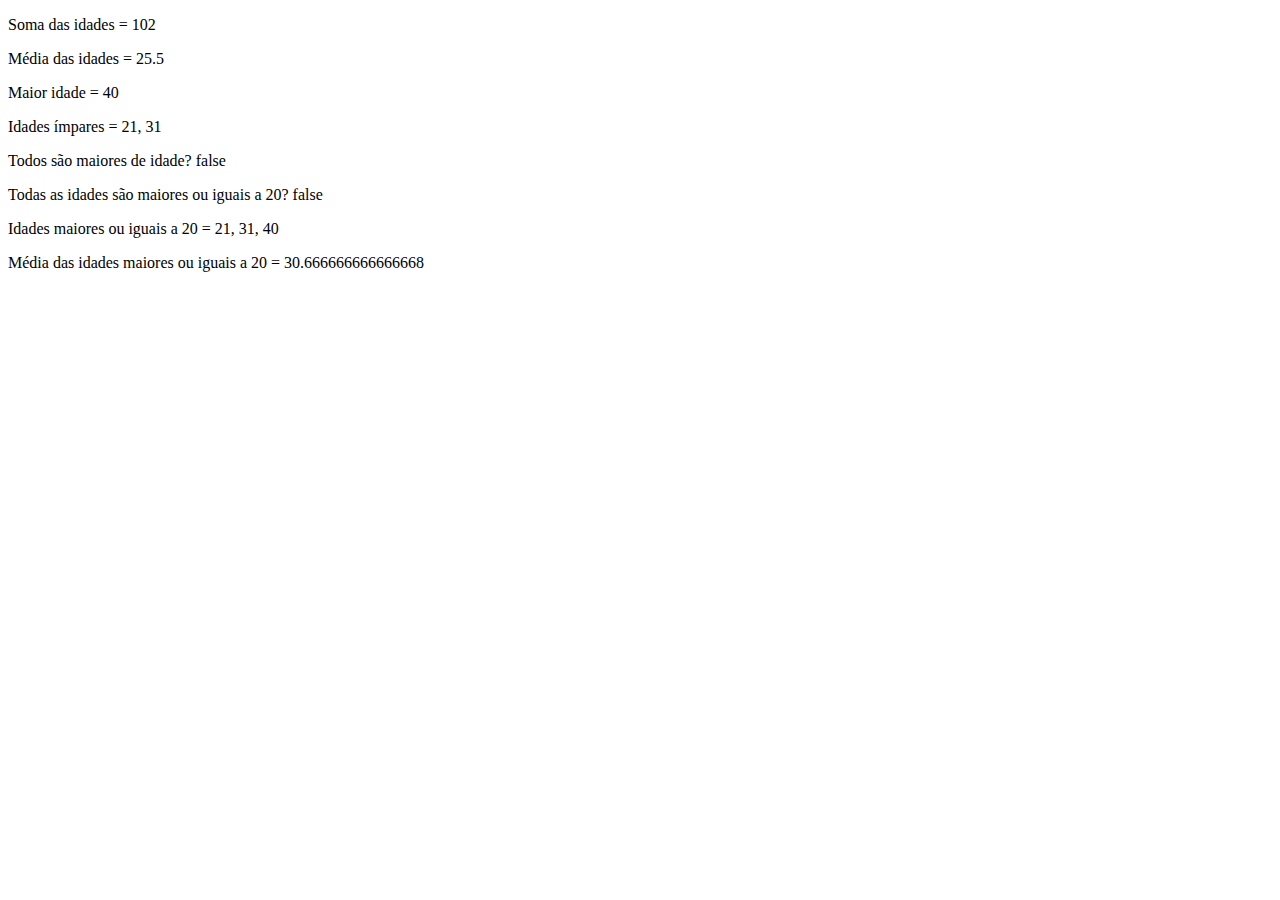
<file: lista02-A/index.html>
<!DOCTYPE html>
<html lang="en">
<head>
    <meta charset="UTF-8">
    <meta name="viewport" content="width=device-width, initial-scale=1.0">
    <title>Document</title>
</head>
<body>
    <script src="js/script"></script>
</body>
</html>
</file>
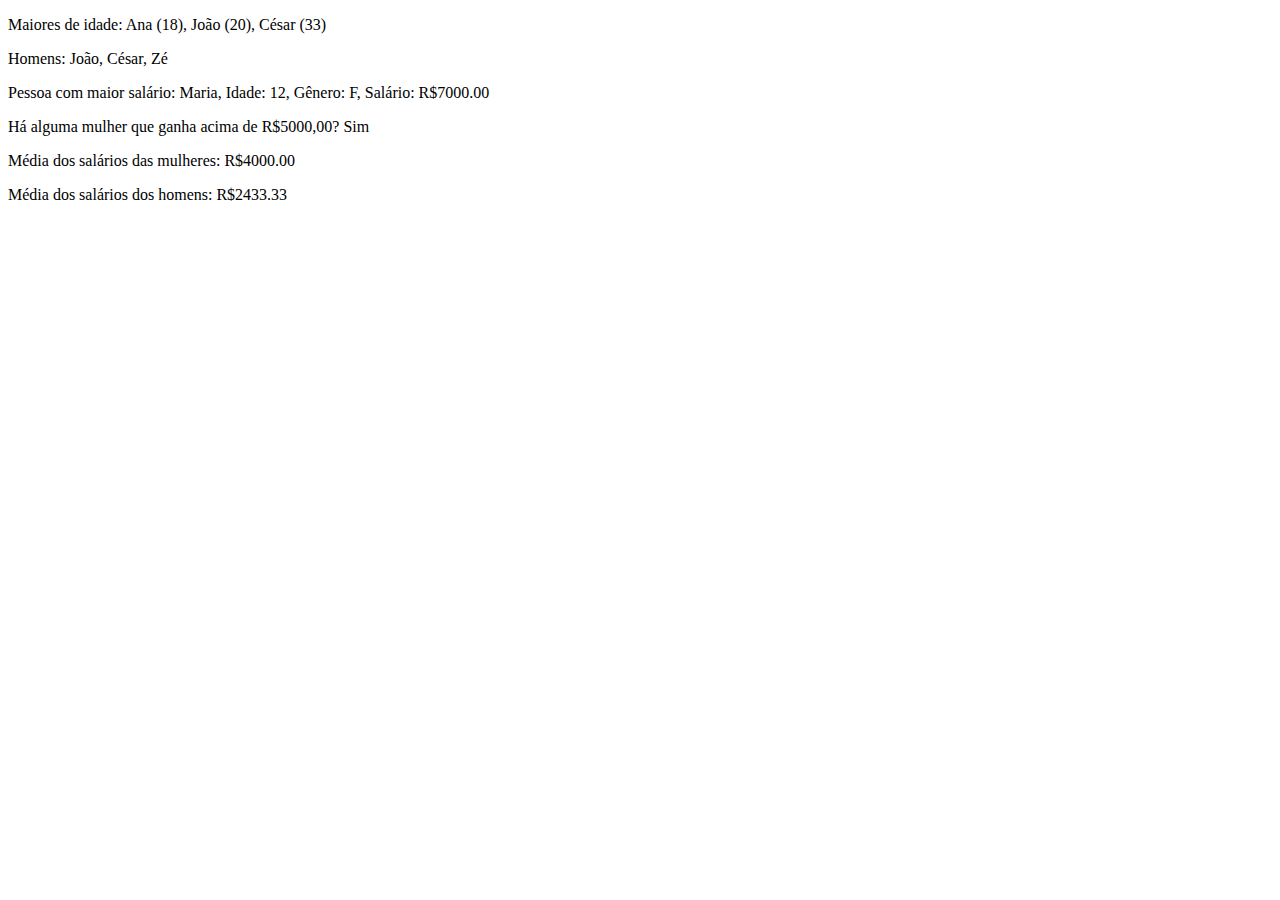
<file: lista02-B/index.html>
<!DOCTYPE html>
<html lang="en">
<head>
    <meta charset="UTF-8">
    <meta name="viewport" content="width=device-width, initial-scale=1.0">
    <title>Document</title>
</head>
<body>
    <script src="js/script.js"></script>
</body>
</html>
</file>
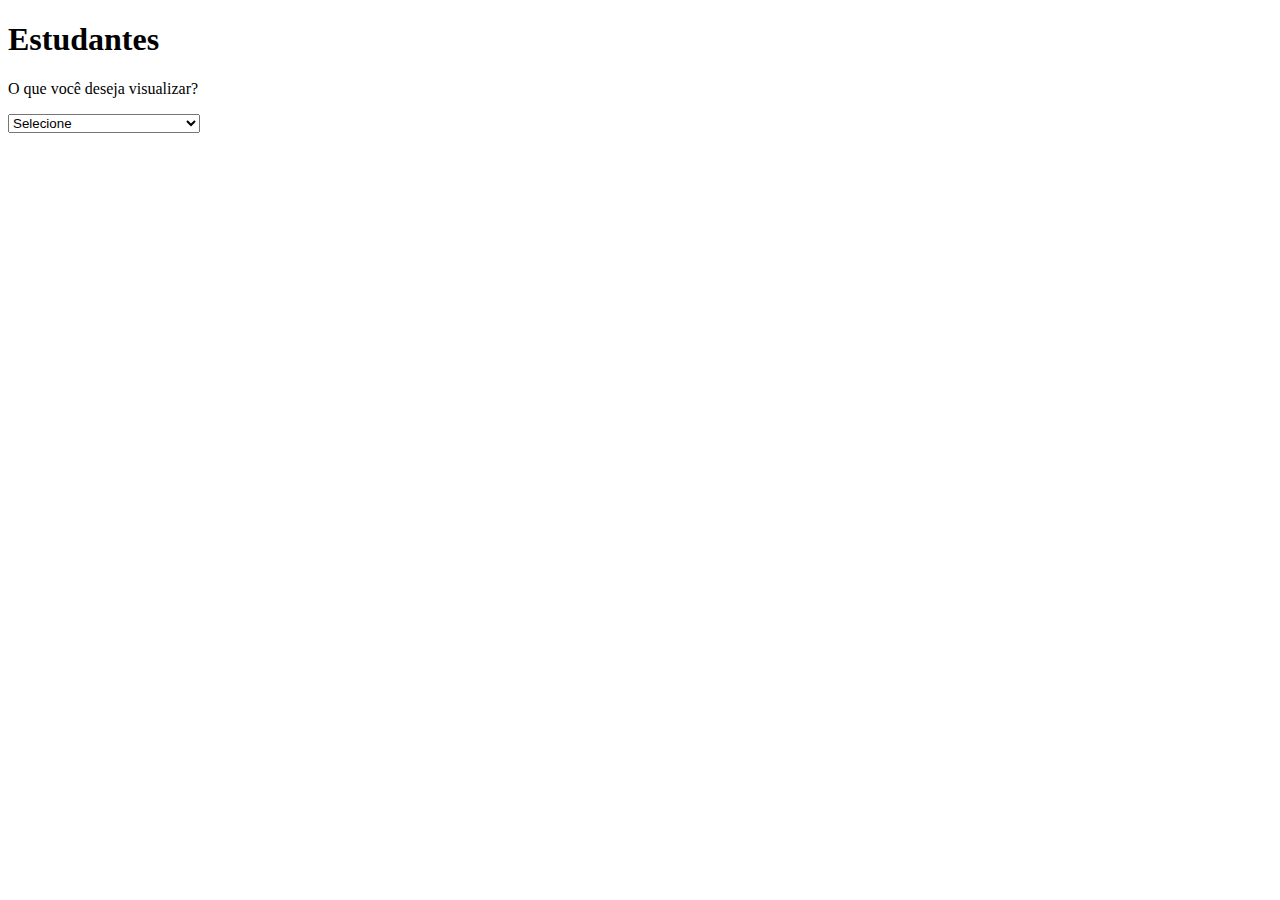
<file: lista03-B/index.html>
<!DOCTYPE html>
<html lang="en">
<head>
    <meta charset="UTF-8">
    <meta name="viewport" content="width=device-width, initial-scale=1.0">
    <title>Document</title>
</head>
<body>
    <h1>Estudantes</h1>

    <p>O que você deseja visualizar?</p>

    <select id="opcoes">
        <option value="" selected>Selecione</option>
        <option value="todos">Todos os estudantes</option>
        <option value="homens">Estudantes homens</option>
        <option value="mulheres">Estudantes mulheres</option>
        <option value="aprovados">Estudantes aprovados</option>
        <option value="reprovados">Estudantes reprovados</option>
        <option value="aprovados-todos">Todos os alunos aprovados?</option>
        <option value="media">Nota média da turma</option>
    </select>

    <script src="js/main.js" type="module"></script>
</body>
</html>
</file>
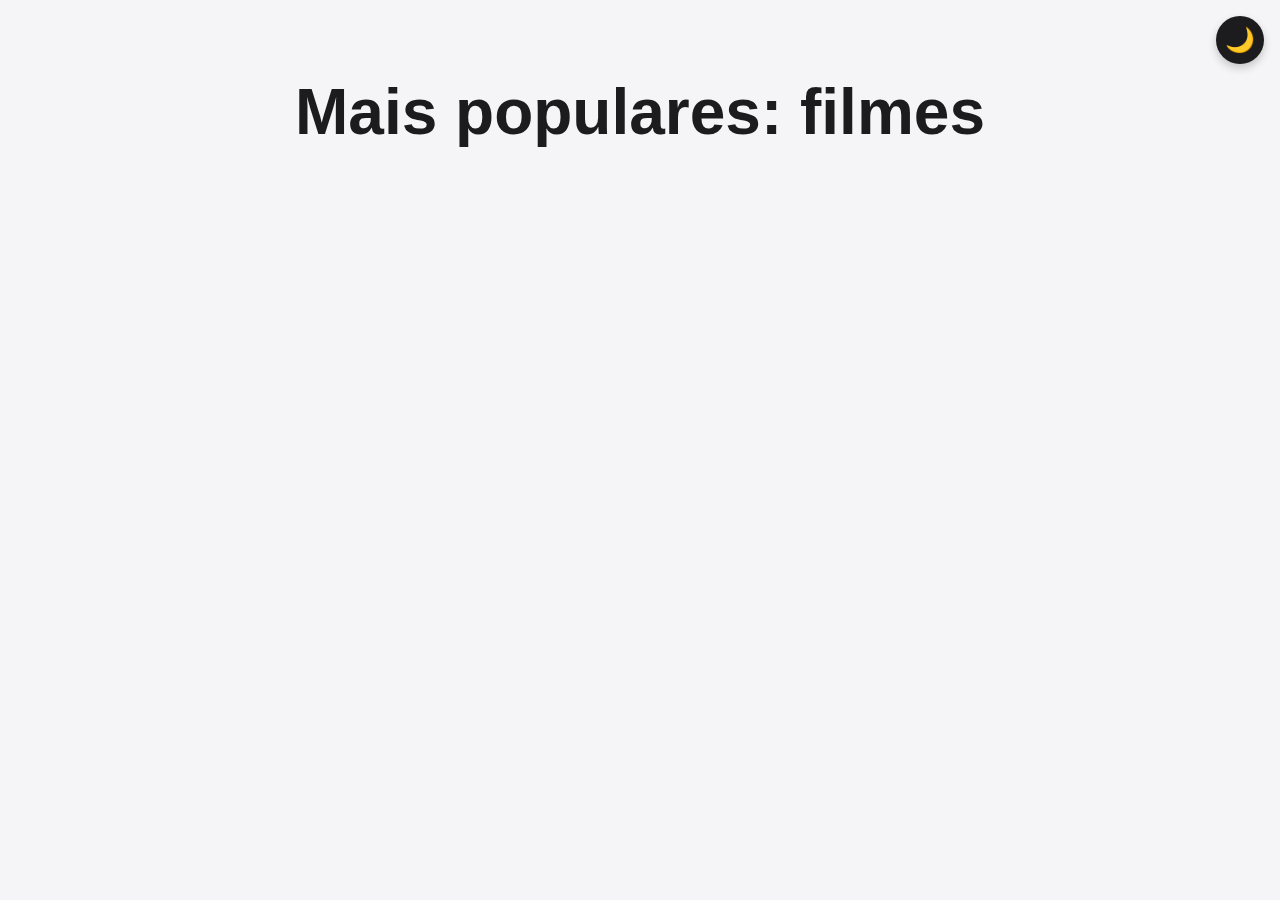
<file: prova1/index.html>
<!DOCTYPE html>
<html lang="pt-BR">
<head>
    <meta charset="UTF-8">
    <meta name="viewport" content="width=device-width, initial-scale=1.0">
    <link rel="stylesheet" href="css/style.css">
    <title>Filmes</title>
</head>
<body>
    <header>
        <h1>Mais populares: filmes</h1>
    </header>
    <button id="toggleTheme" class="theme-toggle" aria-label="Alternar modo noturno">🌙</button>
    <main>
        <div id="boxMovie"></div>
    </main>

    <div id="trailerModal" class="modal">
        <div class="modal-content">
            <span class="close-button">&times;</span>
            <iframe id="trailerIframe" width="100%" height="100%" frameborder="0" allow="accelerometer; autoplay; clipboard-write; encrypted-media; gyroscope; picture-in-picture" allowfullscreen></iframe>
        </div>
    </div>

    <script src="js/main.js" type="module"></script>
</body>
</html>
</file>
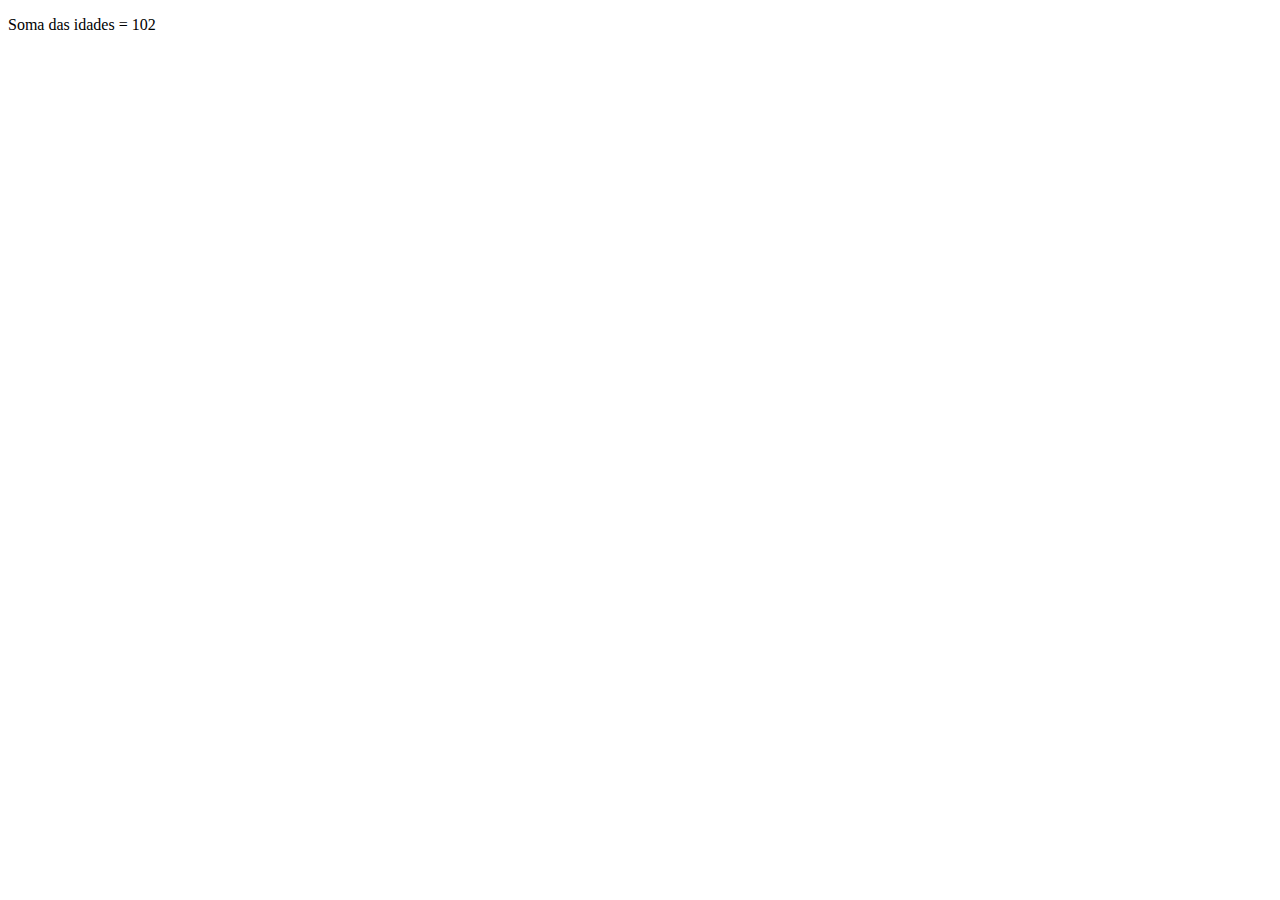
<file: lista01/ex01/index.html>
<!DOCTYPE html>
<html lang="en">
<head>
    <meta charset="UTF-8">
    <meta name="viewport" content="width=device-width, initial-scale=1.0">
    <title>Document</title>
</head>
<body>
    
    <script src="js/scripts.js"></script>
</body>
</html>
</file>
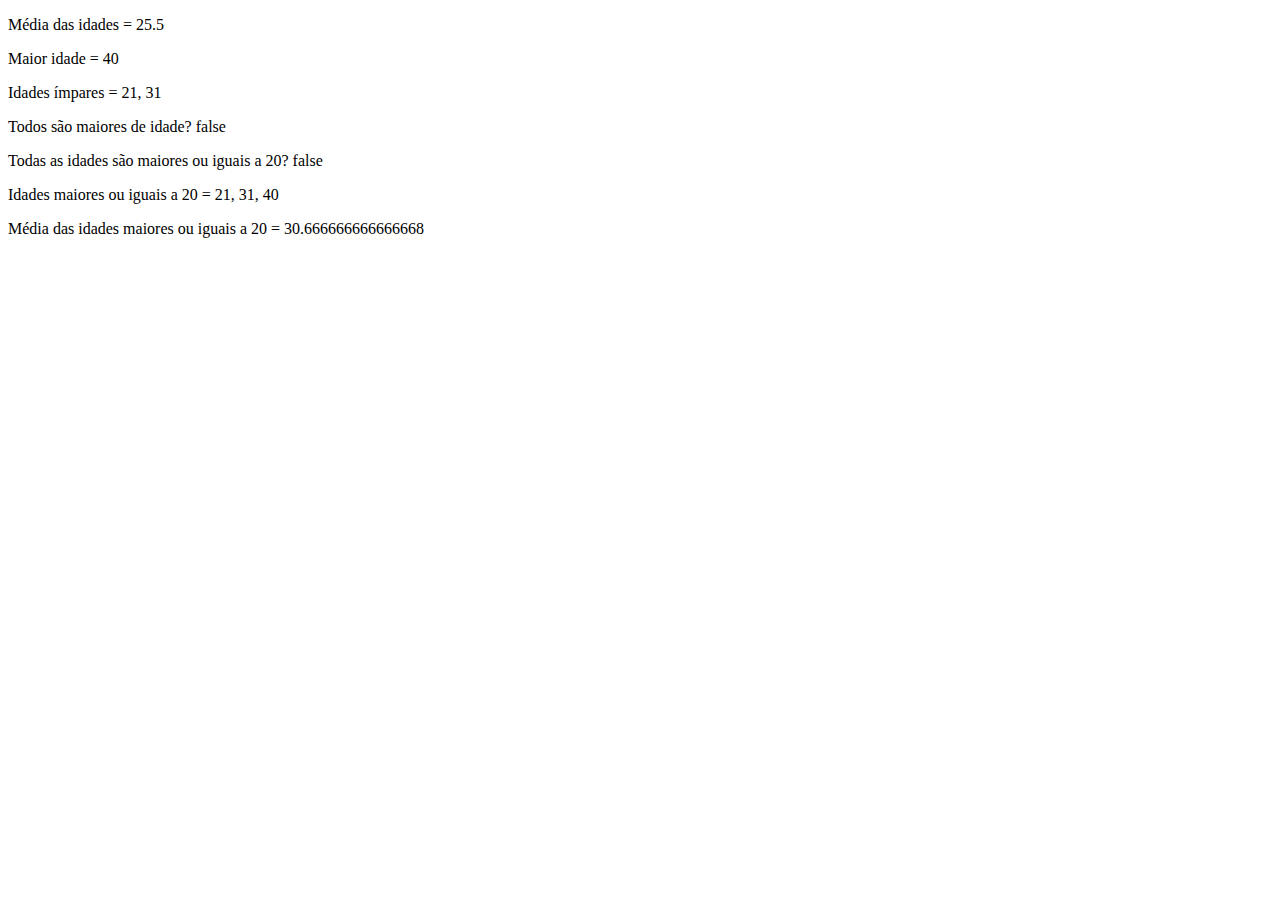
<file: lista01/ex02/index.html>
<!DOCTYPE html>
<html lang="en">
<head>
    <meta charset="UTF-8">
    <meta name="viewport" content="width=device-width, initial-scale=1.0">
    <title>Document</title>
</head>
<body>
    <script src="js/scripts.js"></script>
</body>
</html>
</file>
<file: prova1/css/style.css>
body {
    margin: 0;
    font-family: -apple-system, BlinkMacSystemFont, "Segoe UI", Roboto, "Helvetica Neue", sans-serif;
    background-color: #f5f5f7; 
    color: #1c1c1e; 
}

header {
    padding: 2rem;
    font-size: 2rem;
    font-weight: bold;
    text-align: center;
    color: #1c1c1e;
}

main {
    padding: 2rem;
}

#boxMovie {
    display: grid;
    grid-template-columns: repeat(auto-fill, minmax(300px, 1fr));
    gap: 2rem;
    justify-items: center;
}

.movieInfo {
    position: relative; 
    text-align: center;
    max-width: 300px;
    background-color: #ffffff; 
    border-radius: 1rem;
    box-shadow: 0 4px 8px rgba(0, 0, 0, 0.1); 
    overflow: hidden;
    transition: transform 0.3s ease, box-shadow 0.3s ease;
}

.movieInfo:hover img {
    filter: brightness(0.7);
}

.movieInfo .sinopse {
    overflow-y: auto;
    position: absolute;
    top: 0;
    left: 0;
    width: 100%;
    height: 100%;
    background-color: rgba(0, 0, 0, 0.7); 
    color: #ffffff;
    display: flex;
    flex-direction: column;
    justify-content: center; 
    align-items: center; 
    text-align: center;
    padding: 1rem;
    opacity: 0; 
    transition: opacity 0.3s ease;
    word-wrap: break-word; 
    white-space: normal; 
    box-sizing: border-box;
}

.movieInfo:hover .sinopse {
    opacity: 1;
}

.trailerButton {
    margin-top: 1rem; 
    padding: 0.5rem 1rem;
    background-color: #1c1c1e;
    color: #ffffff;
    border: none;
    border-radius: 0.5rem;
    cursor: pointer;
    font-size: 1rem;
    transition: background-color 0.3s ease;
}

.trailerButton:hover {
    background-color: #8e8e93;
}

.modal {
    display: none; 
    position: fixed;
    top: 0;
    left: 0;
    width: 100%;
    height: 100%;
    background-color: rgba(0, 0, 0, 0.8);
    justify-content: center;
    align-items: center;
    z-index: 1000; 
}

.modal-content {
    position: relative;
    width: 80%;
    max-width: 800px;
    height: 450px;
    background-color: #000;
    border-radius: 10px;
    overflow: hidden;
}

.close-button {
    position: absolute;
    top: 10px;
    right: 15px;
    font-size: 1.5rem;
    color: #fff;
    cursor: pointer;
    z-index: 1001;
}

.close-button:hover {
    color: #ccc;
}

.movieInfo img {
    width: 100%;
    height: auto;
    border-bottom: 1px solid #e5e5ea;
}

.movieText {
    padding: 1rem;
    display: flex;
    flex-direction: row; 
    align-items: center; 
    gap: 1rem; 
}

.movieText .rank {
    font-size: 3.0rem; 
    font-weight: 600; 
    color: #8e8e93; 
    margin: 0; 
    font-family: -apple-system, BlinkMacSystemFont, "Segoe UI", Roboto, "Helvetica Neue", sans-serif; 
}

.movieText .info {
    display: flex;
    flex-direction: column; 
    align-items: flex-start; 
}

.movieText .title,
.movieText .metadata {
    text-align: left; 
}

.movieText .title {
    font-size: 1.2rem;
    font-weight: 600; 
    color: #1c1c1e; 
    margin: 0;
    font-family: -apple-system, BlinkMacSystemFont, "Segoe UI", Roboto, "Helvetica Neue", sans-serif; 
}

.movieText .metadata {
    font-size: 1rem;
    color: #8e8e93;
    margin: 0; 
}

/* Modo noturno */
body.dark-mode {
    background-color: #000; 
    color: #fff; 
}

body.dark-mode header {
    color: #fff; 
}

body.dark-mode .movieInfo {
    background-color: #1a1a1a; 
    color: #fff; 
    box-shadow: 0 4px 8px rgba(255, 255, 255, 0.2); 
}

body.dark-mode .movieInfo .sinopse {
    background-color: rgba(0, 0, 0, 0.9); 
    color: #fff; 
}

body.dark-mode .trailerButton {
    background-color: #333; 
    color: #fff; 
}

body.dark-mode .trailerButton:hover {
    background-color: #555; 
}

/* Modo noturno */
body.dark-mode .movieText .rank {
    font-size: 3.0rem; 
    font-weight: 400; 
    color: #8e8e93; 
}

body.dark-mode .movieText .metadata {
    font-size: 1.0rem; 
    color: #8e8e93; 
}

body.dark-mode .movieText .title {
    font-size: 1.2rem; 
    font-weight: 600; 
    color: #fff; 
}
body.dark-mode .movieInfo img {
    border-bottom: 1px solid #333; 
}

.theme-toggle {
    position: fixed; 
    top: 1rem;
    right: 1rem;
    background-color: #1c1c1e;
    color: #ffffff;
    border: none;
    border-radius: 50%;
    width: 3rem;
    height: 3rem;
    display: flex;
    justify-content: center;
    align-items: center;
    font-size: 1.5rem;
    cursor: pointer;
    box-shadow: 0 4px 8px rgba(0, 0, 0, 0.2);
    transition: background-color 0.3s ease, transform 0.2s ease;
    z-index: 1001; 
}

.theme-toggle:hover {
    background-color: #333;
    transform: scale(1.1); 
}

body.dark-mode .theme-toggle {
    background-color: #f5f5f7;
    color: #1c1c1e;
}

body.dark-mode .theme-toggle:hover {
    background-color: #e5e5ea;
}
</file>
